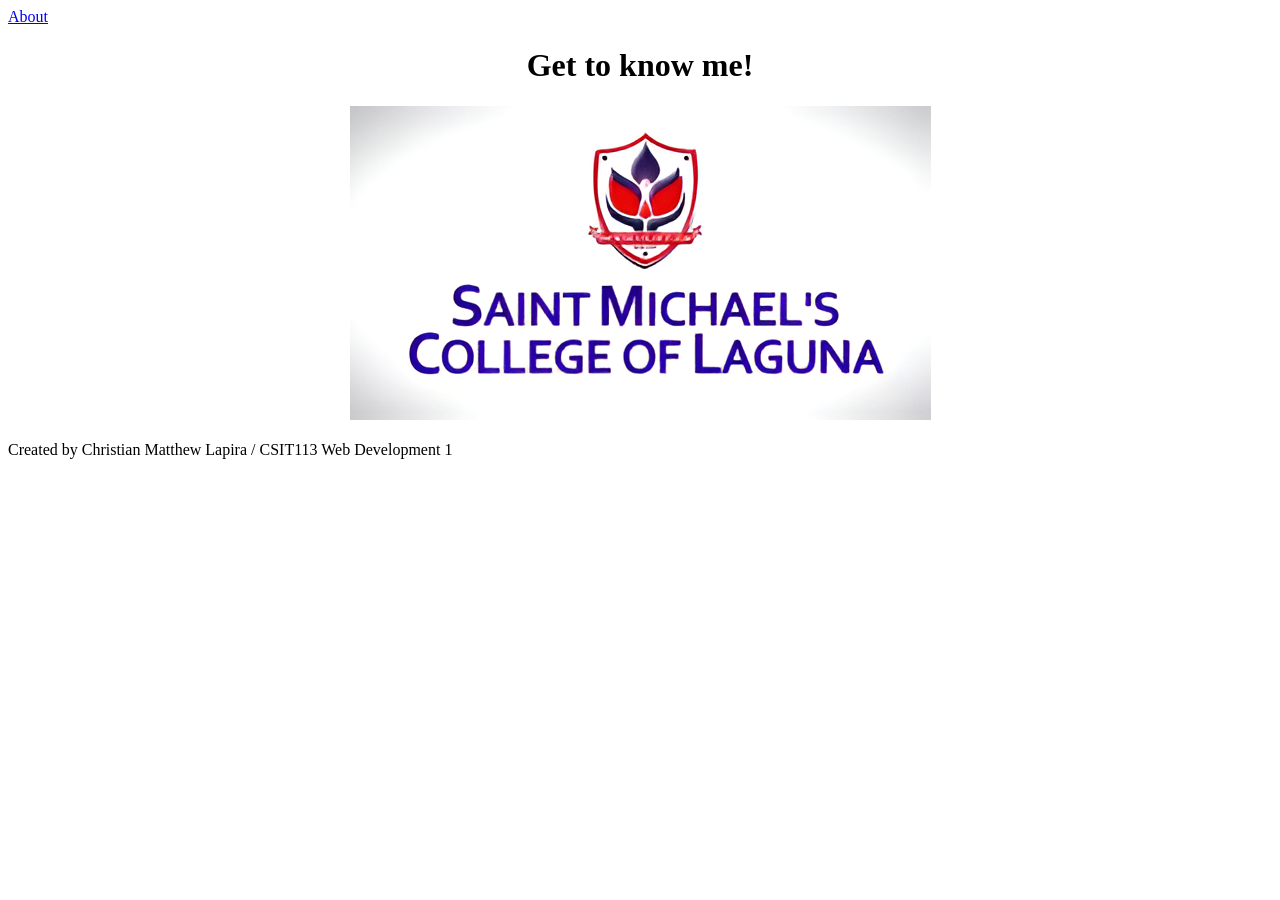
<file: index.html>
<!DOCTYPE html>
    <html lang="en">
        <head>
            <meta charset="UTF-8">
            <meta name="viewport" content="width=device-width, initial-scale=1.0">
            <title>Home</title>
            <link rel="stylesheet" href="style.css">
        </head>

        <body>
            <header>
                <nav>
                    <a href="about.html">About</a>
                </nav>
            </header>

            <main>
                <h1>
                    Get to know me!
                </h1>

                <img src="images/OIP (4)-Picsart-AiImageEnhancer.webp" 
                alt="smcl logo"
                >
            </main>

            <footer>
                <p>
                    Created by Christian Matthew Lapira / CSIT113 Web Development 1
                </p>
            </footer>
        </body>
    </html>
</file>
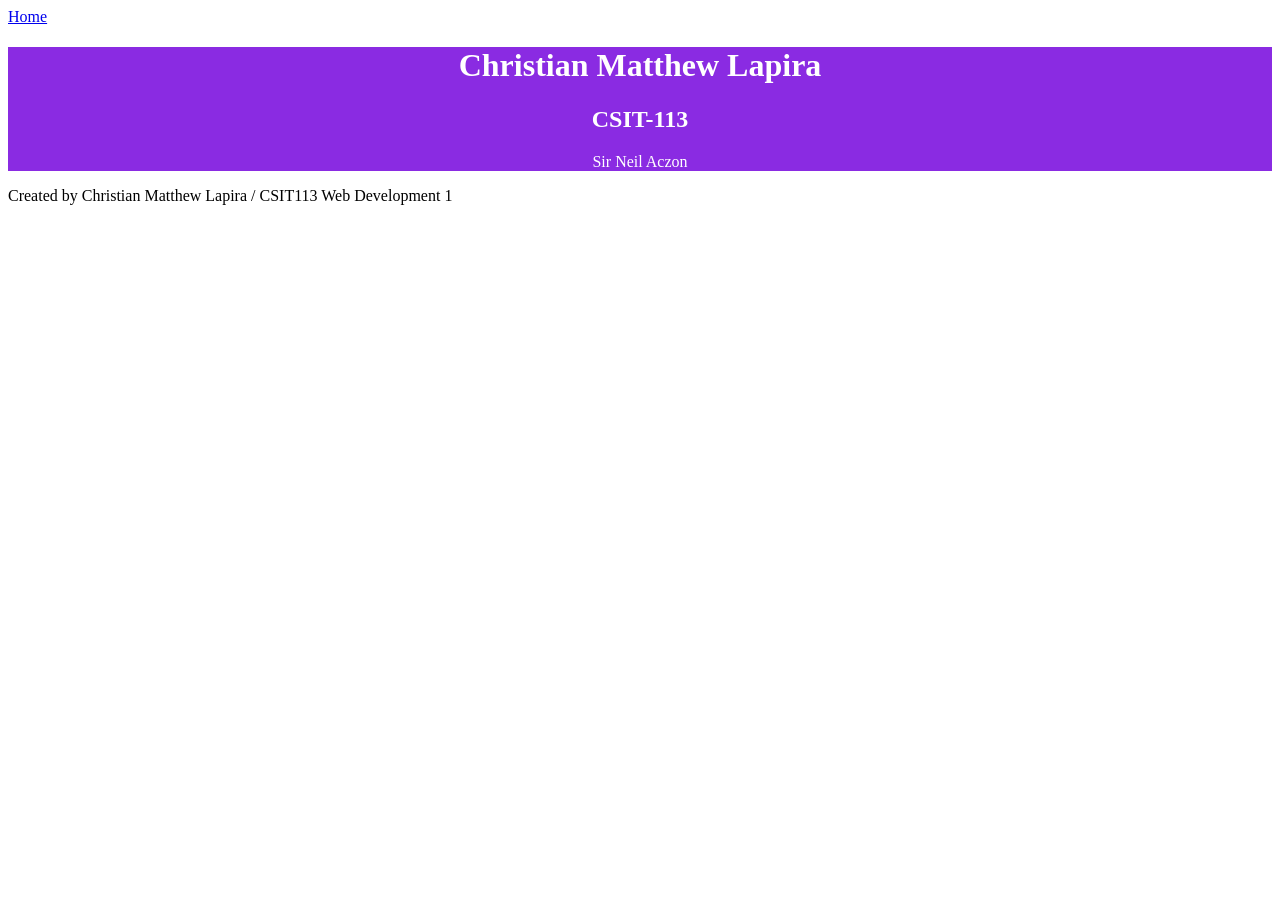
<file: about.html>
<!DOCTYPE html>
    <html lang="en">
        <head>
            <meta charset="UTF-8">
            <meta name="viewport" content="width=device-width, initial-scale=1.0">
            <title>Home</title>
            <link rel="stylesheet" href="style.css">
        </head>

        <body>
            <header>
                <nav>
                    <a href="index.html">Home</a>
                </nav>
            </header>

            <main>
                <div class="info">
                    <h1>
                        Christian Matthew Lapira
                    </h1>
                    <h2>
                        CSIT-113
                    </h2>
                    <p>
                        Sir Neil Aczon
                    </p>
                </div>
            </main>

            <footer>
                <p>
                    Created by Christian Matthew Lapira / CSIT113 Web Development 1
                </p>
            </footer>
        </body>
    </html>
</file>
<file: style.css>
div.info {
    background-color: blueviolet;
    color: white;
    text-align: center;
}

h1 {
    text-align: center;
}

img {
    margin: auto;
    display: block;
}
</file>
